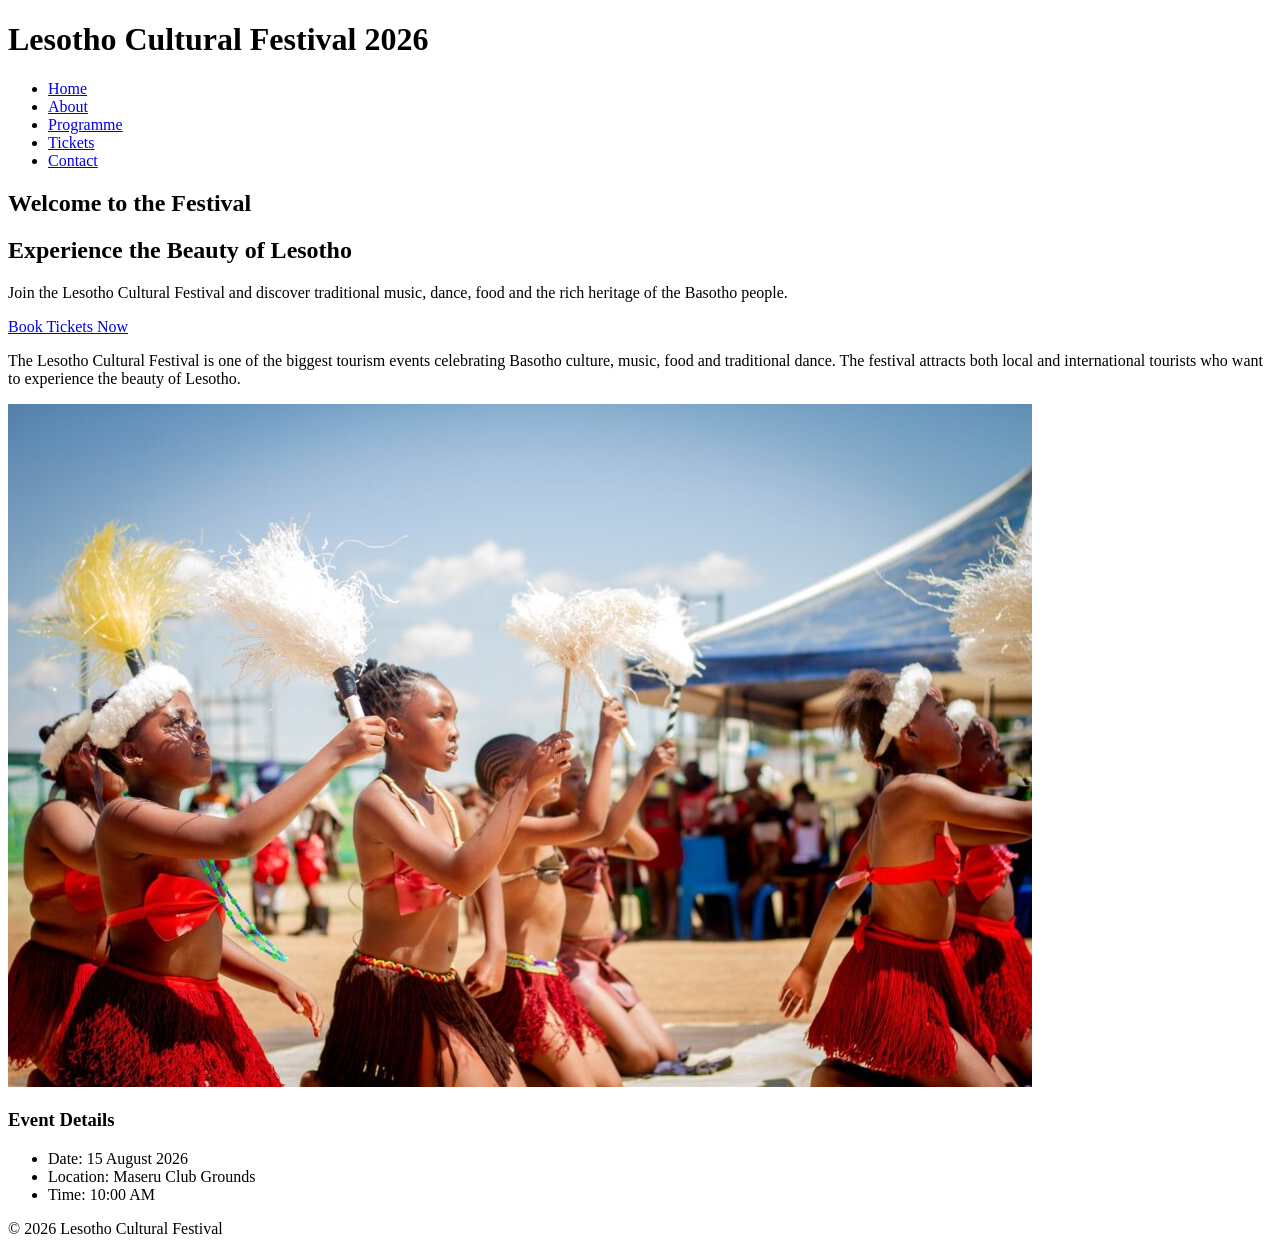
<file: Index.html>
<!DOCTYPE html>
<html lang="en">
<head>
<meta charset="UTF-8">
<title>Lesotho Cultural Festival</title>
<link rel="stylesheet" href="style.css">
</head>

<body>

<header>
<h1>Lesotho Cultural Festival 2026</h1>

<nav>
<ul>
<li><a href="index.html">Home</a></li>
<li><a href="about.html">About</a></li>
<li><a href="programme.html">Programme</a></li>
<li><a href="tickets.html">Tickets</a></li>
<li><a href="contact.html">Contact</a></li>
</ul>
</nav>
</header>

<section>
<h2>Welcome to the Festival</h2>
<section class="hero">

<h2>Experience the Beauty of Lesotho</h2>

<p>
Join the Lesotho Cultural Festival and discover traditional music,
dance, food and the rich heritage of the Basotho people.
</p>
<a href="tickets.html" class="btn">Book Tickets Now</a>

</section>

<p>
The Lesotho Cultural Festival is one of the biggest tourism events
celebrating Basotho culture, music, food and traditional dance.
The festival attracts both local and international tourists
who want to experience the beauty of Lesotho.
</p>

<img src="festival.jpg" alt="Lesotho cultural festival">

<h3>Event Details</h3>

<ul>
<li>Date: 15 August 2026</li>
<li>Location: Maseru Club Grounds</li>
<li>Time: 10:00 AM</li>
</ul>

</section>

<footer>
<p>© 2026 Lesotho Cultural Festival</p>
</footer>

</body>
</html>
</file>
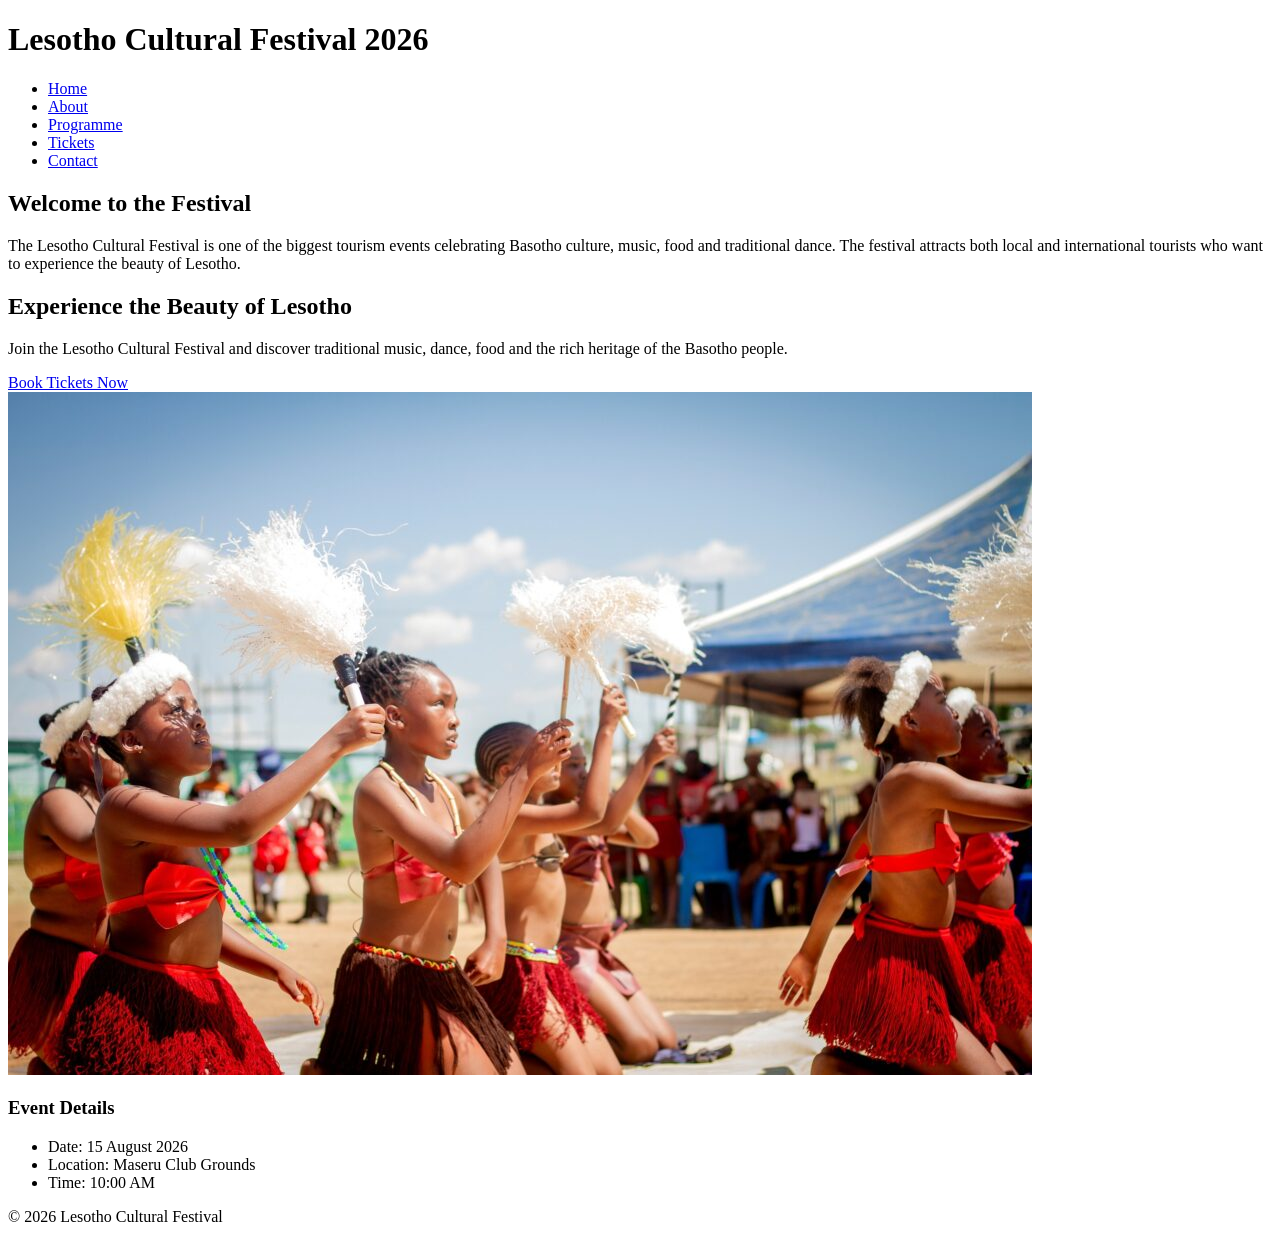
<file: index.html>
<!DOCTYPE html>
<html lang="en">
<head>
<meta charset="UTF-8">
<title>Lesotho Cultural Festival</title>
<link rel="stylesheet" href="style.css">
</head>

<body>

<header>
<h1>Lesotho Cultural Festival 2026</h1>

<nav>
<ul>
<li><a href="index.html">Home</a></li>
<li><a href="about.html">About</a></li>
<li><a href="programme.html">Programme</a></li>
<li><a href="tickets.html">Tickets</a></li>
<li><a href="contact.html">Contact</a></li>
</ul>
</nav>
</header>

<section>
<h2>Welcome to the Festival</h2>

<p>
The Lesotho Cultural Festival is one of the biggest tourism events
celebrating Basotho culture, music, food and traditional dance.
The festival attracts both local and international tourists
who want to experience the beauty of Lesotho.
</p>
  <section class="hero">

<h2>Experience the Beauty of Lesotho</h2>

<p>
Join the Lesotho Cultural Festival and discover traditional music,
dance, food and the rich heritage of the Basotho people.
</p>

<a href="tickets.html" class="btn">Book Tickets Now</a>

  </section>

<img src="festival.jpg" alt="Lesotho cultural festival">

<h3>Event Details</h3>

<ul>
<li>Date: 15 August 2026</li>
<li>Location: Maseru Club Grounds</li>
<li>Time: 10:00 AM</li>
</ul>

</section>

<footer>
<p>© 2026 Lesotho Cultural Festival</p>
</footer>

</body>
</html>
</file>
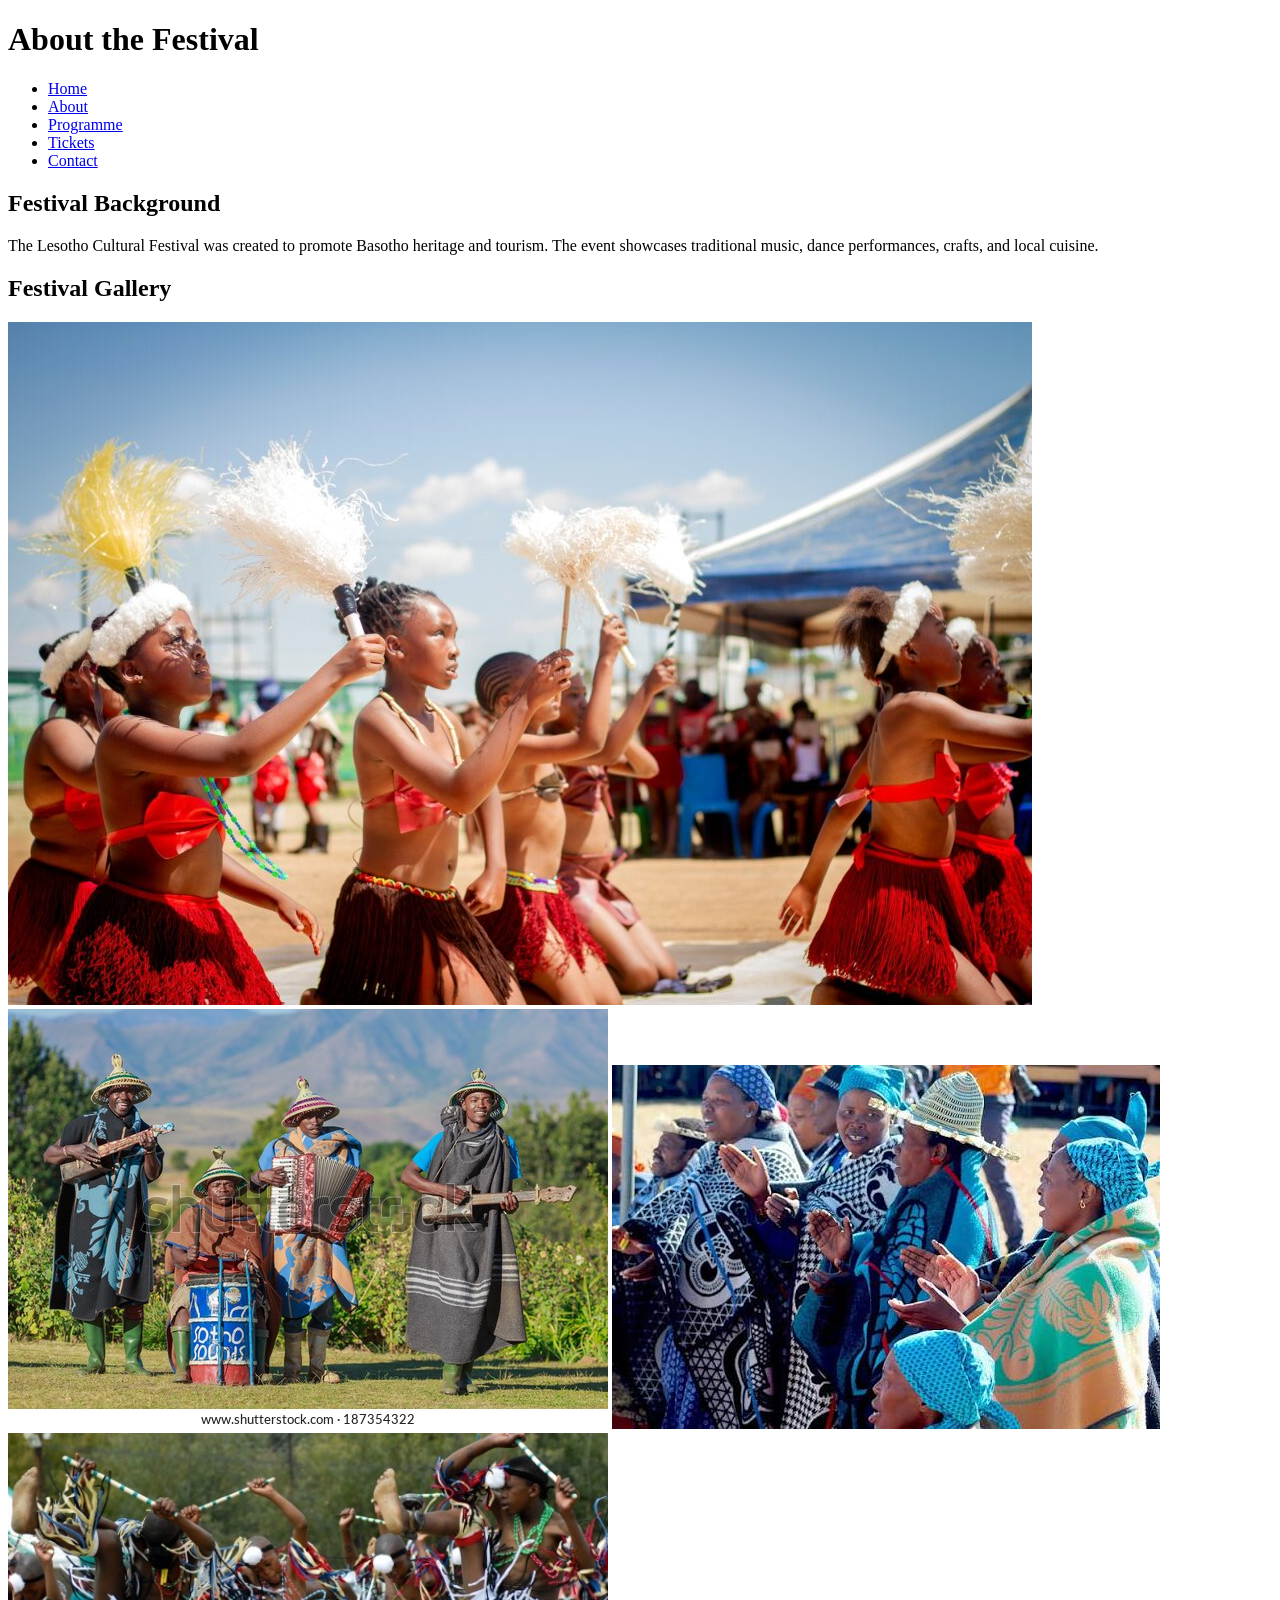
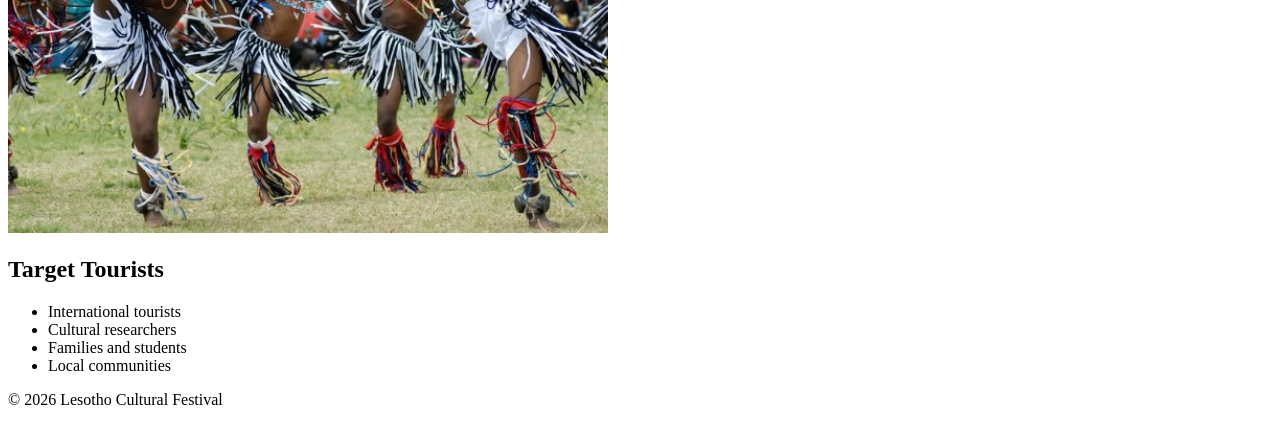
<file: about.html>
<!DOCTYPE html>
<html lang="en">
<head>
<meta charset="UTF-8">
<title>About the Festival</title>
<link rel="stylesheet" href="style.css">
</head>

<body>

<header>
<h1>About the Festival</h1>

<nav>
<ul>
<li><a href="index.html">Home</a></li>
<li><a href="about.html">About</a></li>
<li><a href="programme.html">Programme</a></li>
<li><a href="tickets.html">Tickets</a></li>
<li><a href="contact.html">Contact</a></li>
</ul>
</nav>

</header>

<section>

<h2>Festival Background</h2>

<p>
The Lesotho Cultural Festival was created to promote Basotho
heritage and tourism. The event showcases traditional music,
dance performances, crafts, and local cuisine.
</p>
<h2>Festival Gallery</h2>

<div class="gallery">

<img src="festival.jpg" alt="Traditional Basotho dance">
<img src="music.jpg" alt="Live music performance">
<img src="crowd.jpg" alt="Festival crowd enjoying event">

</div>

<img src="dance.jpg" alt="Basotho traditional dance">

<h2>Target Tourists</h2>

<ul>
<li>International tourists</li>
<li>Cultural researchers</li>
<li>Families and students</li>
<li>Local communities</li>
</ul>

</section>
<footer>
<p>© 2026 Lesotho Cultural Festival</p>
</footer>
</body>
</html>
</file>
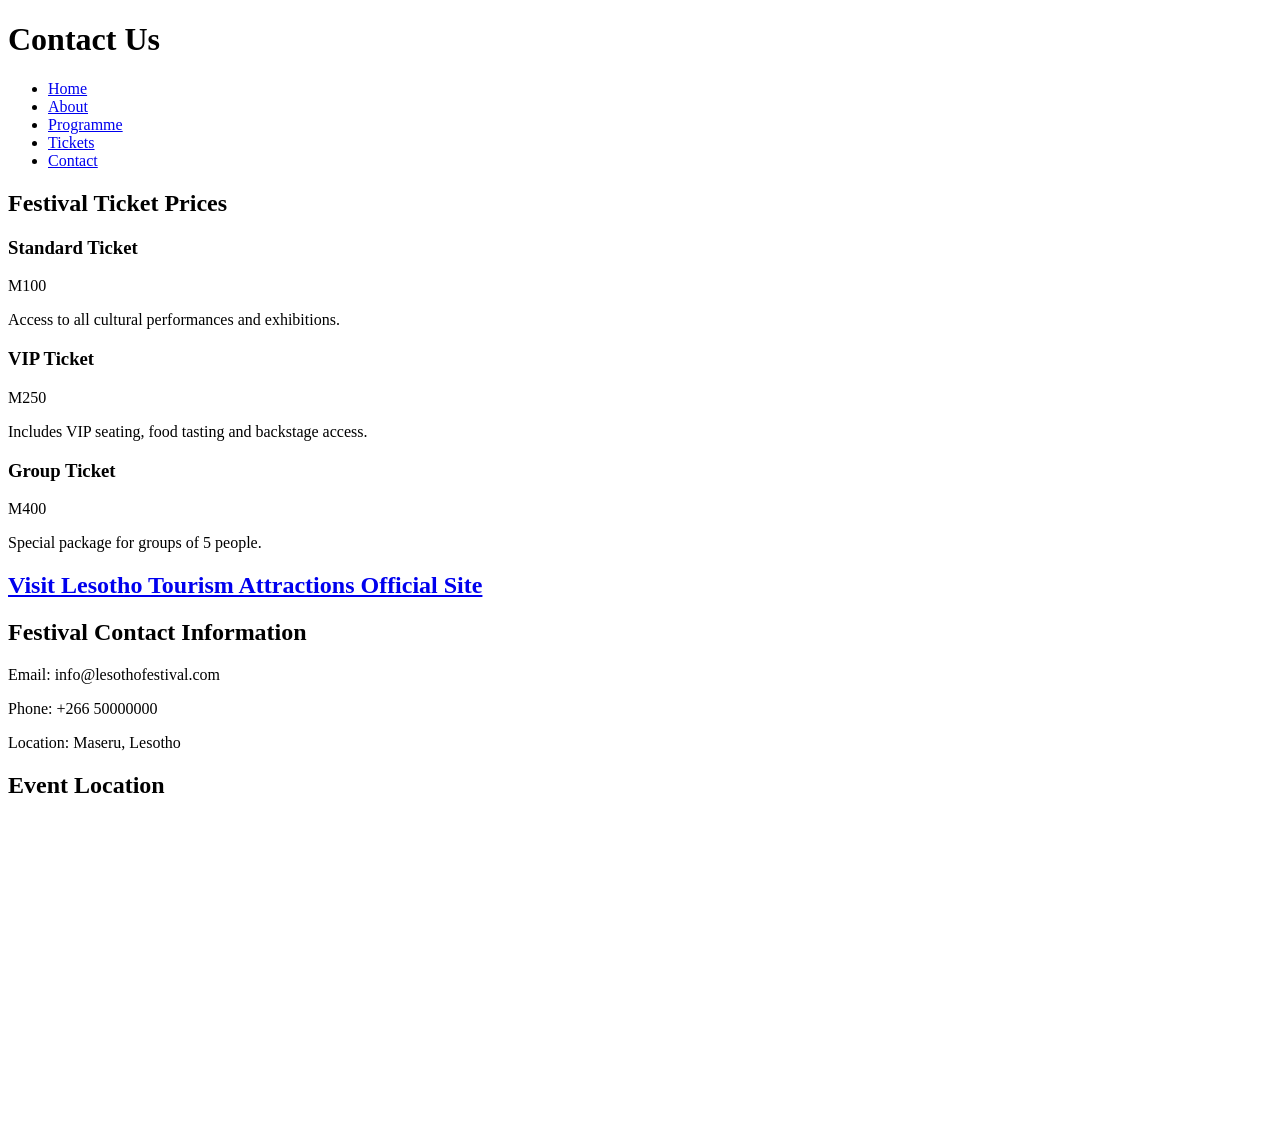
<file: contact.html>
<!DOCTYPE html>
<html lang="en">
<head>
<meta charset="UTF-8">
<title>Contact Us</title>
<link rel="stylesheet" href="style.css">
</head>

<body>

<header>
<h1>Contact Us</h1>

<nav>
<ul>
<li><a href="index.html">Home</a></li>
<li><a href="about.html">About</a></li>
<li><a href="programme.html">Programme</a></li>
<li><a href="tickets.html">Tickets</a></li>
<li><a href="contact.html">Contact</a></li>
</ul>
</nav>

</header>

<section>
  <h2>Festival Ticket Prices</h2>

<div class="pricing">

<div class="price-box">
<h3>Standard Ticket</h3>
<p class="price">M100</p>
<p>Access to all cultural performances and exhibitions.</p>
</div>

<div class="price-box">
<h3>VIP Ticket</h3>
<p class="price">M250</p>
<p>Includes VIP seating, food tasting and backstage access.</p>
</div>

<div class="price-box">
<h3>Group Ticket</h3>
<p class="price">M400</p>
<p>Special package for groups of 5 people.</p>
</div>

</div>

<h1>
<a href="https://www.visitlesotho.org.ls/blog" target="_blank">
Visit Lesotho Tourism Attractions Official Site
</a>
</h1>

<h2>Festival Contact Information</h2>

<p>Email: info@lesothofestival.com</p>
<p>Phone: +266 50000000</p>
<p>Location: Maseru, Lesotho</p>
<h2>Event Location</h2>


<iframe
src="https://www.google.com/maps?q=Maseru%20Lesotho&output=embed"
width="400"
height="300"
style="border:0;">


<img src="crowd.jpg" alt="Festival crowd">
<footer>
<p>© 2026 Lesotho Cultural Festival</p>
</footer>

</section>

</body>
</html>
</file>
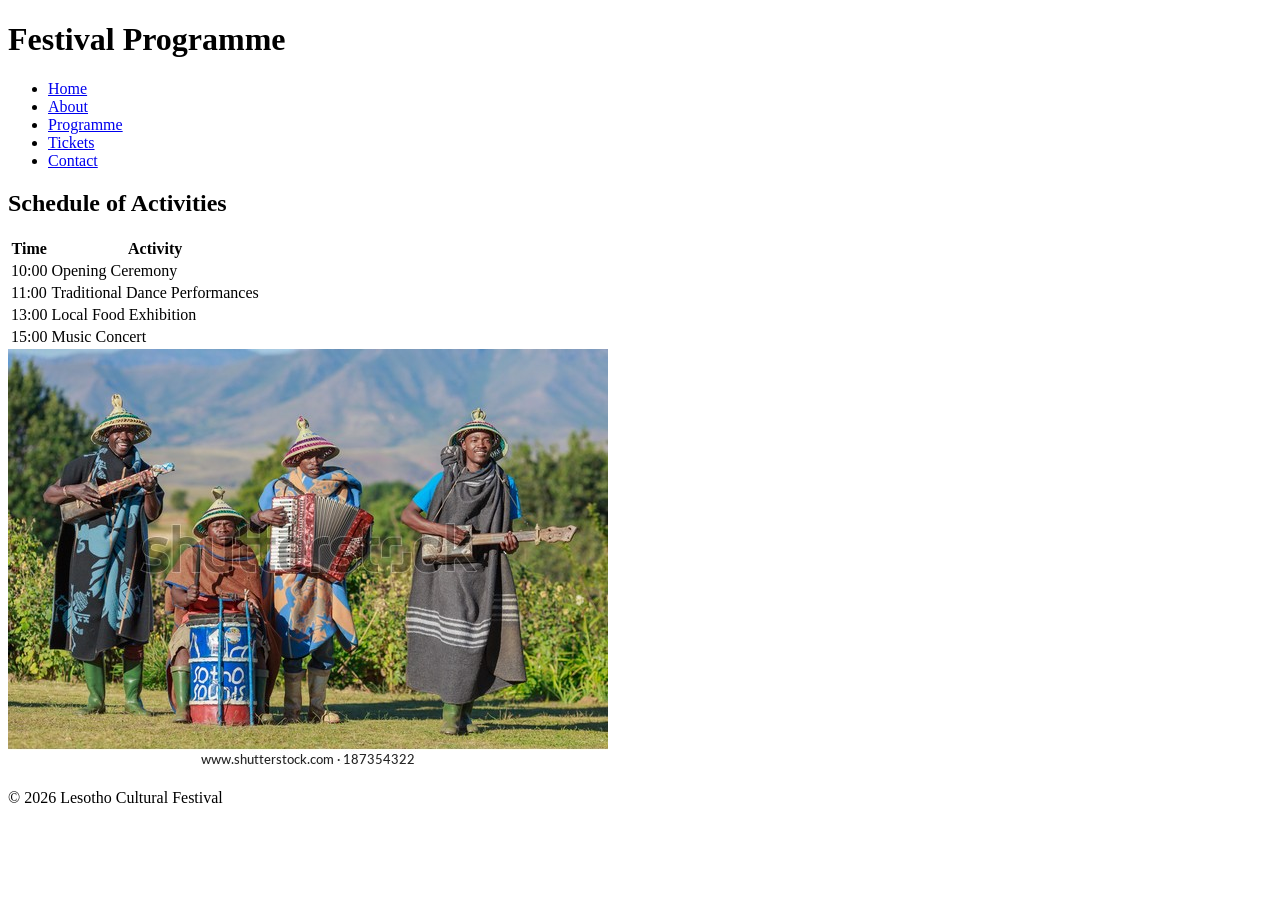
<file: programme.html>
<!DOCTYPE html>
<html lang="en">
<head>
<meta charset="UTF-8">
<title>Festival Programme</title>
<link rel="stylesheet" href="style.css">
</head>

<body>

<header>
<h1>Festival Programme</h1>

<nav>
<ul>
<li><a href="index.html">Home</a></li>
<li><a href="about.html">About</a></li>
<li><a href="programme.html">Programme</a></li>
<li><a href="tickets.html">Tickets</a></li>
<li><a href="contact.html">Contact</a></li>
</ul>
</nav>

</header>

<section>

<h2>Schedule of Activities</h2>

<table>

<tr>
<th>Time</th>
<th>Activity</th>
</tr>

<tr>
<td>10:00</td>
<td>Opening Ceremony</td>
</tr>

<tr>
<td>11:00</td>
<td>Traditional Dance Performances</td>
</tr>

<tr>
<td>13:00</td>
<td>Local Food Exhibition</td>
</tr>

<tr>
<td>15:00</td>
<td>Music Concert</td>
</tr>

</table>

<img src="music.jpg" alt="Festival music performance">

</section>
<footer>
<p>© 2026 Lesotho Cultural Festival</p>
</footer>
</body>
</html>
</file>
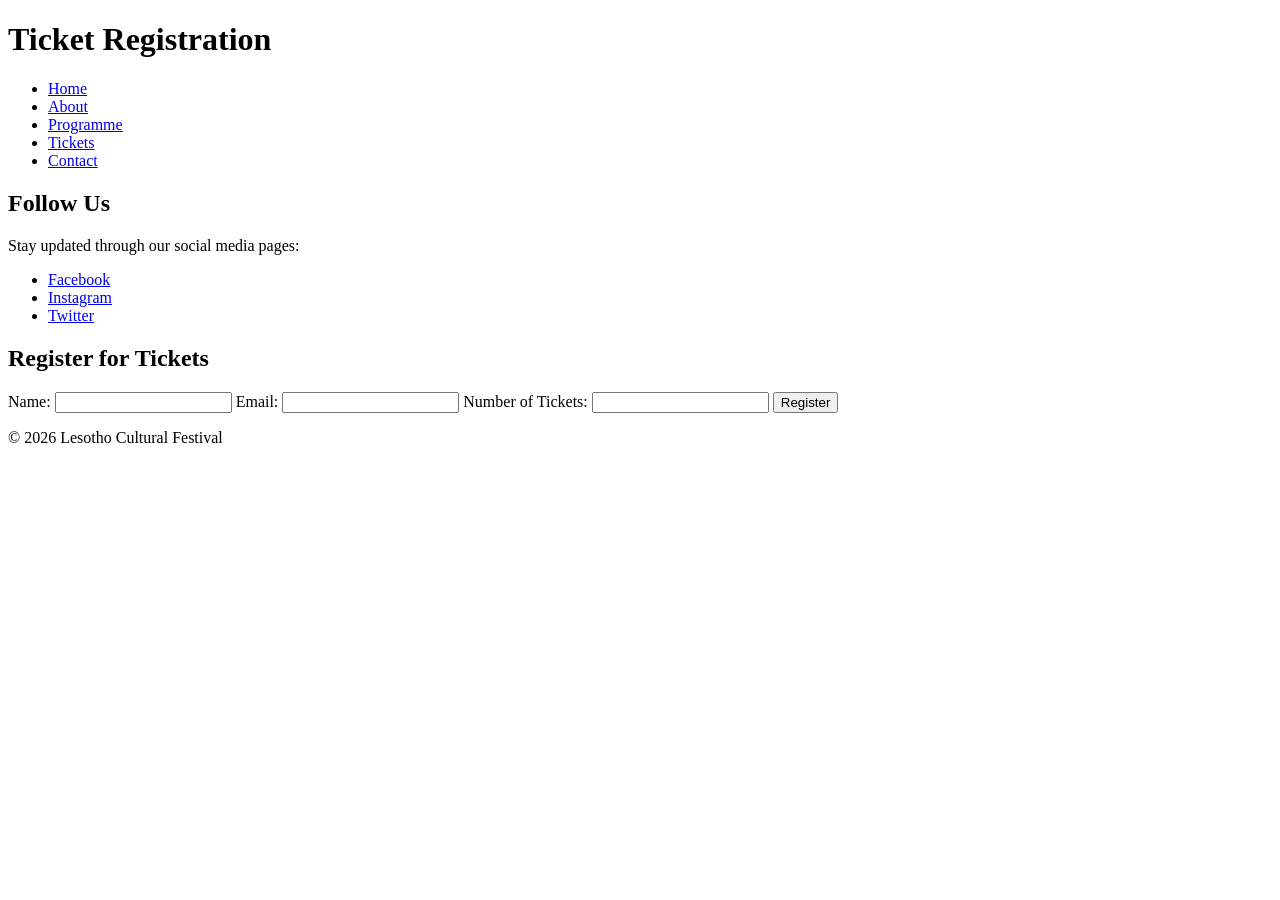
<file: tickets.html>
<!DOCTYPE html>
<html lang="en">
<head>
<meta charset="UTF-8">
<title>Tickets</title>
<link rel="stylesheet" href="style.css">
<link rel="stylesheet" href="https://cdnjs.cloudflare.com/ajax/libs/font-awesome/6.5.0/css/all.min.css">
</head>

<body>

<header>
<h1>Ticket Registration</h1>


<nav>
<ul>
<li><a href="index.html">Home</a></li>
<li><a href="about.html">About</a></li>
<li><a href="programme.html">Programme</a></li>
<li><a href="tickets.html">Tickets</a></li>
<li><a href="contact.html">Contact</a></li>
</ul>
</nav>

</header>

<section>
  <h2>Follow Us</h2>

<p>Stay updated through our social media pages:</p>

<ul>
<li><a href="https://facebook.com">Facebook</a></li>
<li><a href="https://instagram.com">Instagram</a></li>
<li><a href="https://twitter.com">Twitter</a></li>
</ul>

<h2>Register for Tickets</h2>



<form>

<label>Name:</label>
<input type="text" required>

<label>Email:</label>
<input type="email" required>

<label>Number of Tickets:</label>
<input type="number">

<button type="submit">Register</button>

</form>

</section>
<footer>
<p>© 2026 Lesotho Cultural Festival</p>
</footer>
</body>
</html>
</file>
<file: style.css>

</file>
